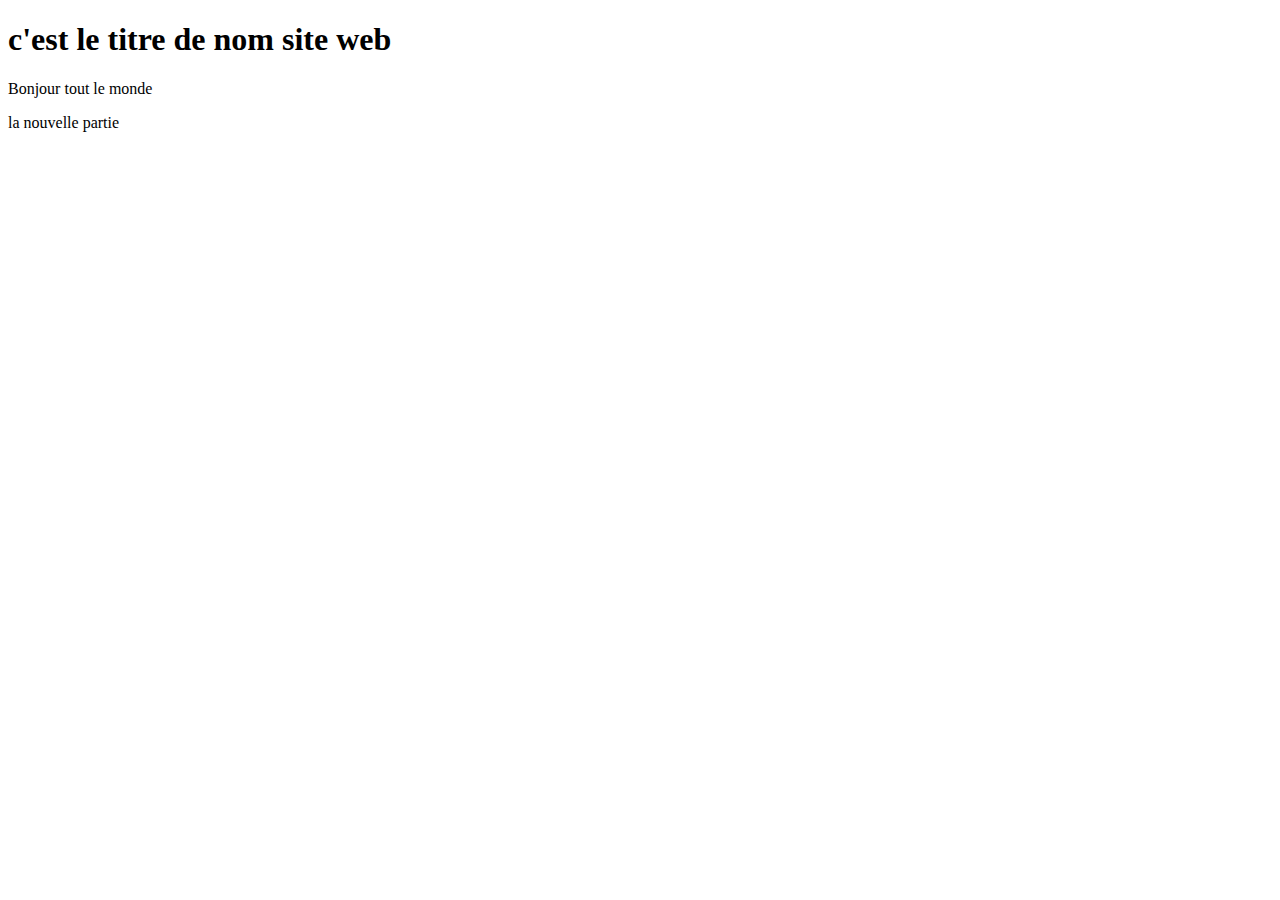
<file: index.html>
<!DOCTYPE html>
<html lang="en">
<head>
    <meta charset="UTF-8">
    <meta name="viewport" content="width=device-width, initial-scale=1.0">
    <title>Document</title>
</head>
<body>
    <div>
        <h1>c'est le titre de nom site web</h1>
        <p>Bonjour tout le monde</p>
        <p>la nouvelle partie</p>
    </div>
</body>
</html>
</file>
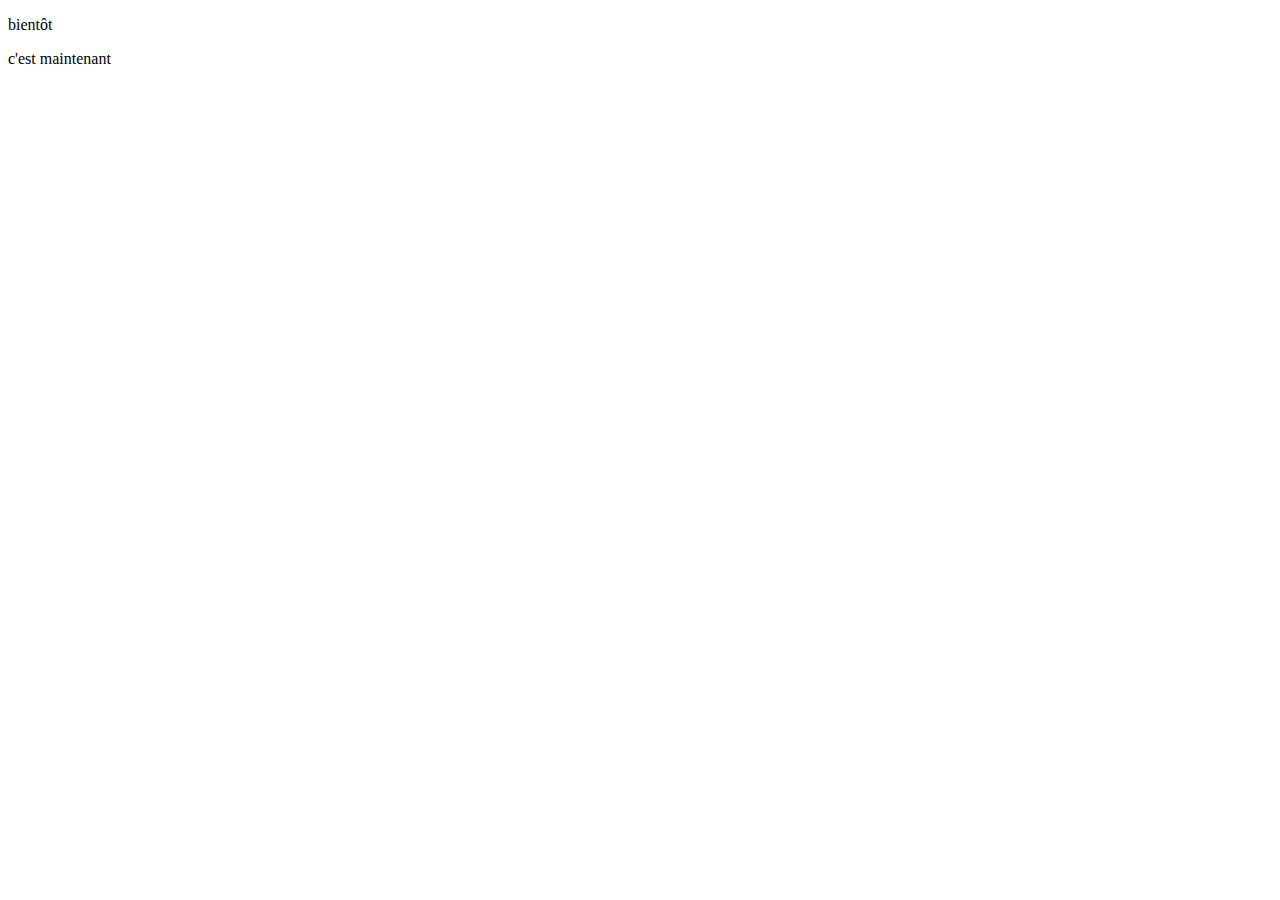
<file: header.html>
<!DOCTYPE html>
<html lang="en">
<head>
    <meta charset="UTF-8">
    <meta name="viewport" content="width=device-width, initial-scale=1.0">
    <title>Document</title>
</head>
<body>
    <p>bientôt</p>
    <p>c'est maintenant</p>
</body>
</html>
</file>
